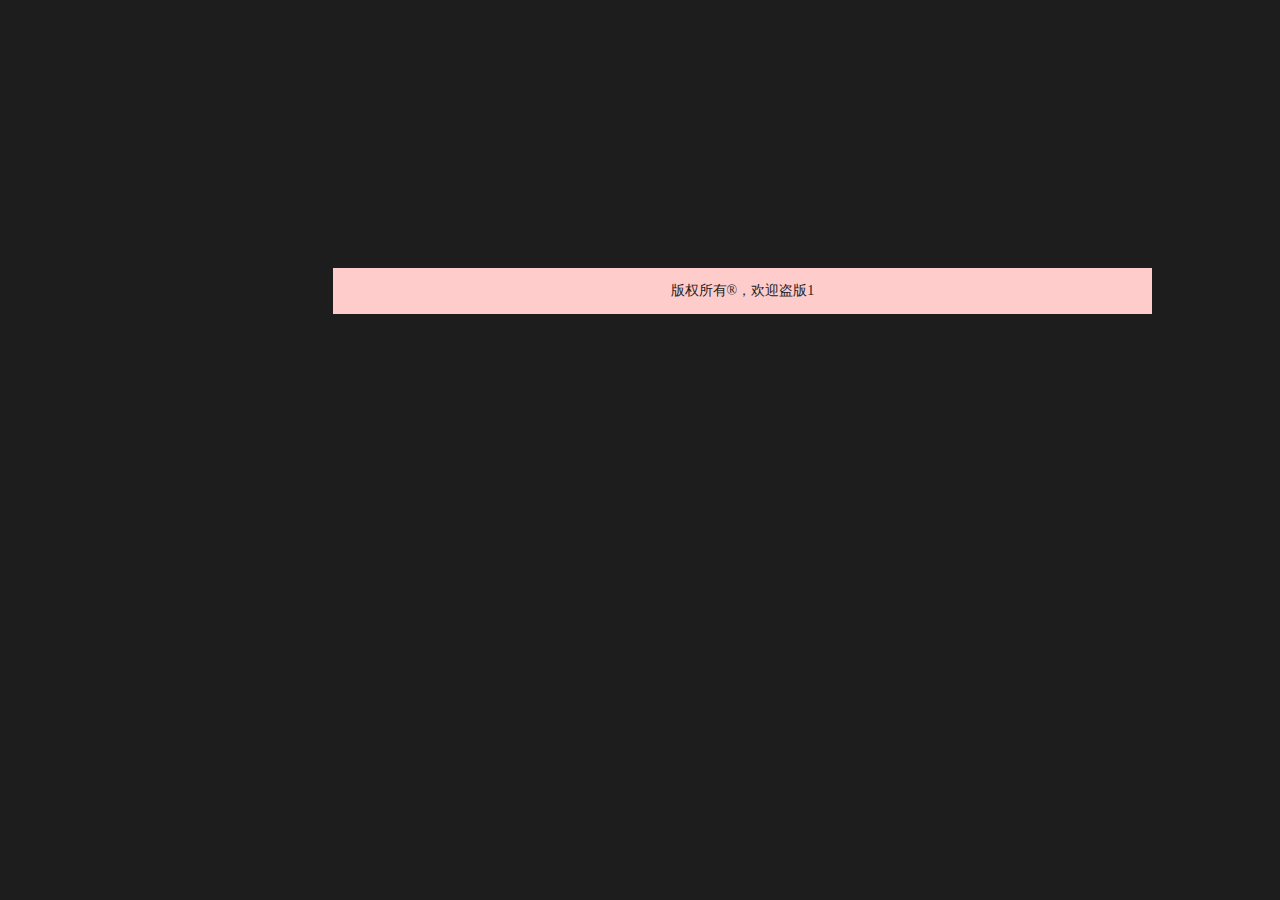
<file: qqzone1.0/web/index.html>
<!DOCTYPE html>
<html lang="en" xmlns:th="http://www.thymeleaf.org">
<head>
    <meta charset="UTF-8">
    <title>Title</title>
    <link rel="stylesheet" href="css/common.css">
    <link rel="stylesheet" href="css/index.css">
</head>
<body>
    <div id="div0">
        <div id="div_top"><iframe  height="118px" th:src="@{/page.do?operate=page&page=frames/top}" width="100%" frameborder="no"></iframe></div>
        <div id="div_left"><iframe th:src="@{/page.do?operate=page&page=frames/left}" width="100%" frameborder="no"  onload="this.style.height = window.frames[1].document.body.scrollHeight+'px';"></iframe></div>
        <div id="div_main"><iframe th:src="@{/page.do?operate=page&page=frames/main}" scrolling="no" width="100%" frameborder="no"  onload="this.style.height = Math.max(window.frames[1].document.body.scrollHeight,window.frames[2].document.body.scrollHeight)+'px';"></iframe></div>
        <div id="div_bottom">
            <p class="center" >版权所有&reg;，欢迎盗版1</p>
        </div>
    </div>
</body>
</html>
</file>
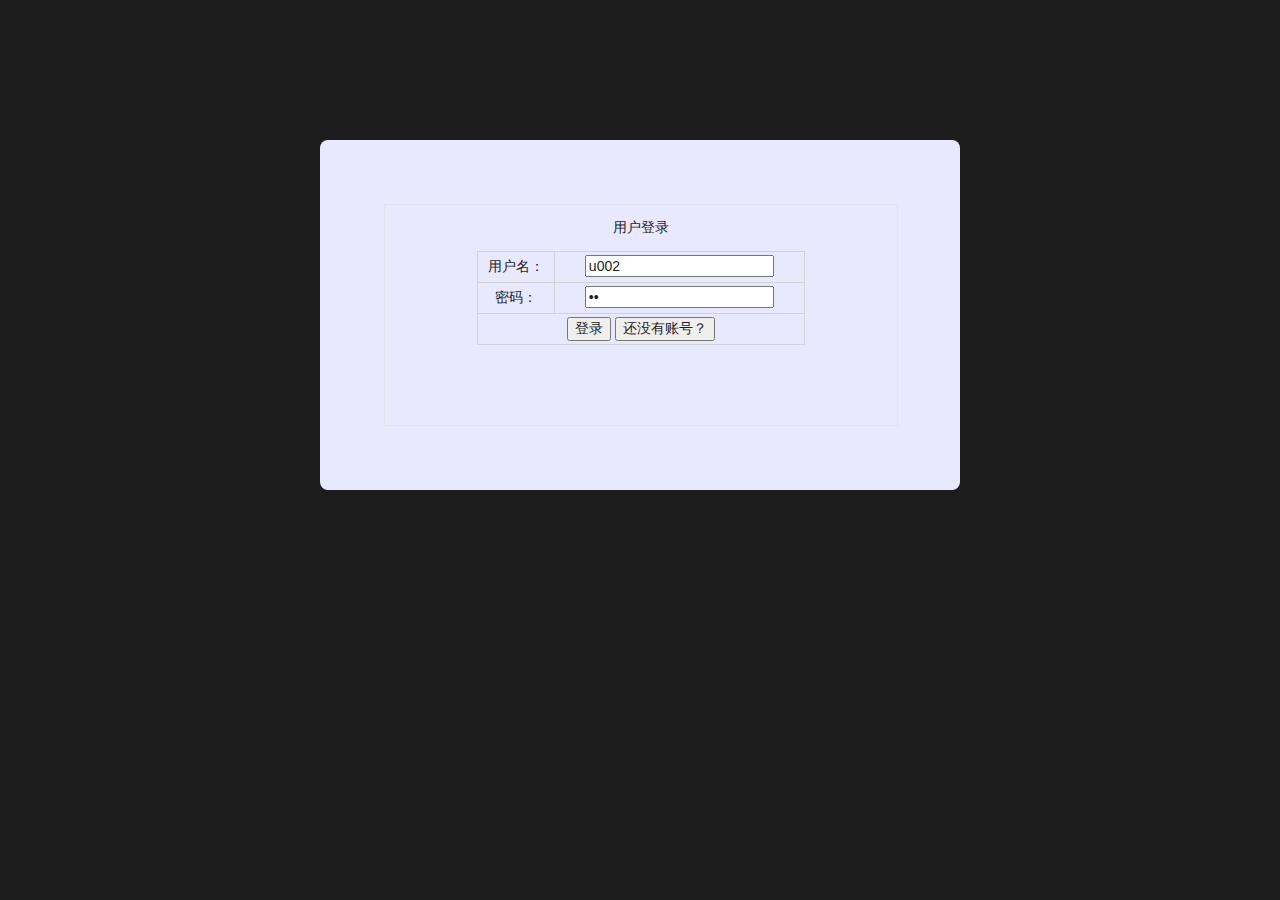
<file: qqzone1.0/web/login.html>
<!DOCTYPE html>
<html lang="en" xmlns:th="http://www.thymeleaf.org">
<head>
    <meta charset="UTF-8">
    <title>Title</title>
    <link rel="stylesheet" href="css/common.css">
    <link rel="stylesheet" href="css/login.css">
</head>
<body>
    <div id="div0">
        <div id="div_container">
            <p class="center">用户登录</p>
            <form th:action="@{/user.do}" method="get">
<!--            <form action="user.do" method="get">-->
                <input type="hidden" name="operate" value="login"/>
                <table>
                    <tr>
                        <th>用户名：</th>
                        <td><input type="text" name="loginId" value="u002"/></td>
                    </tr>
                    <tr>
                        <th>密码：</th>
                        <td><input type="password" name="pwd" value="ok"/></td>
                    </tr>
                    <tr>
                        <th colspan="2">
                            <input type="submit" value="登录"/>
                            <input type="button" value="还没有账号？"/>
                        </th>
                    </tr>
                </table>
            </form>
        </div>
    </div>
</body>
</html>
</file>
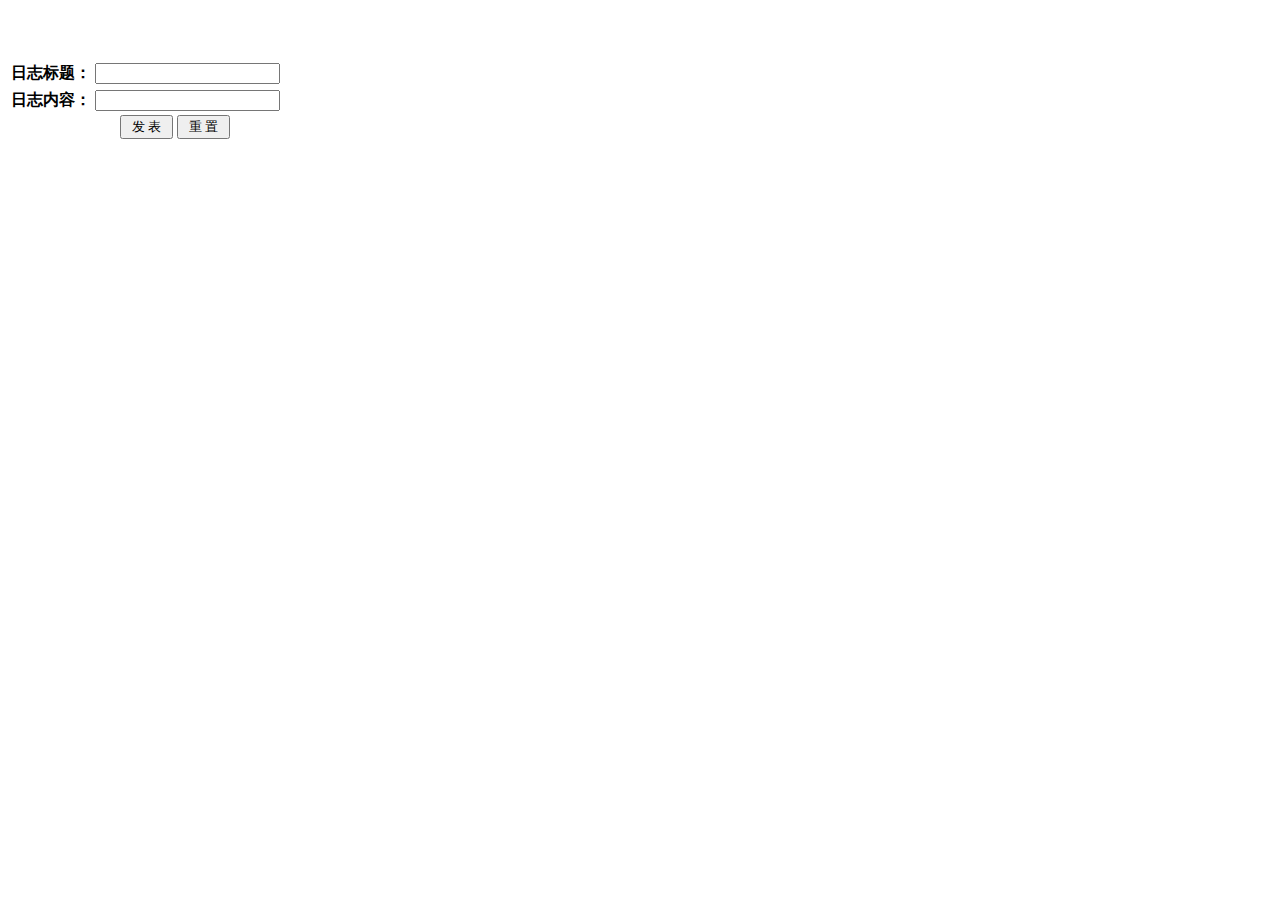
<file: qqzone1.0/web/frames/add.html>
<!DOCTYPE html>
<html lang="en" xmlns:th="http://www.thymeleaf.org">
<head>
    <meta charset="UTF-8">
    <title>Title</title>
    <link rel="stylesheet" th:href="@{/css/common.css}">
    <link rel="stylesheet" th:href="@{/css/detail.css}">
</head>
<body>
<div id="div_add_reply" style="margin-top: 60px">
    <form action="topic.do"  method="post">
        <input type="hidden" name="operate" value="addTopic">
        <table>
            <tr>
                <th style="width: 25%">日志标题：</th>
                <td><input type="text" name="title" /></td>
            </tr>
            <tr>

            <tr>
                <th style="width: 25%">日志内容：</th>
                <td><input type="text" name="content" /></td>
            </tr>
            <tr>
                <th colspan="2">
                    <input type="submit" value=" 发 表 "/>
                    <input type="reset" value=" 重 置 "/>
                </th>
            </tr>
        </table>
    </form>
</div>


</body>
</html>
</file>
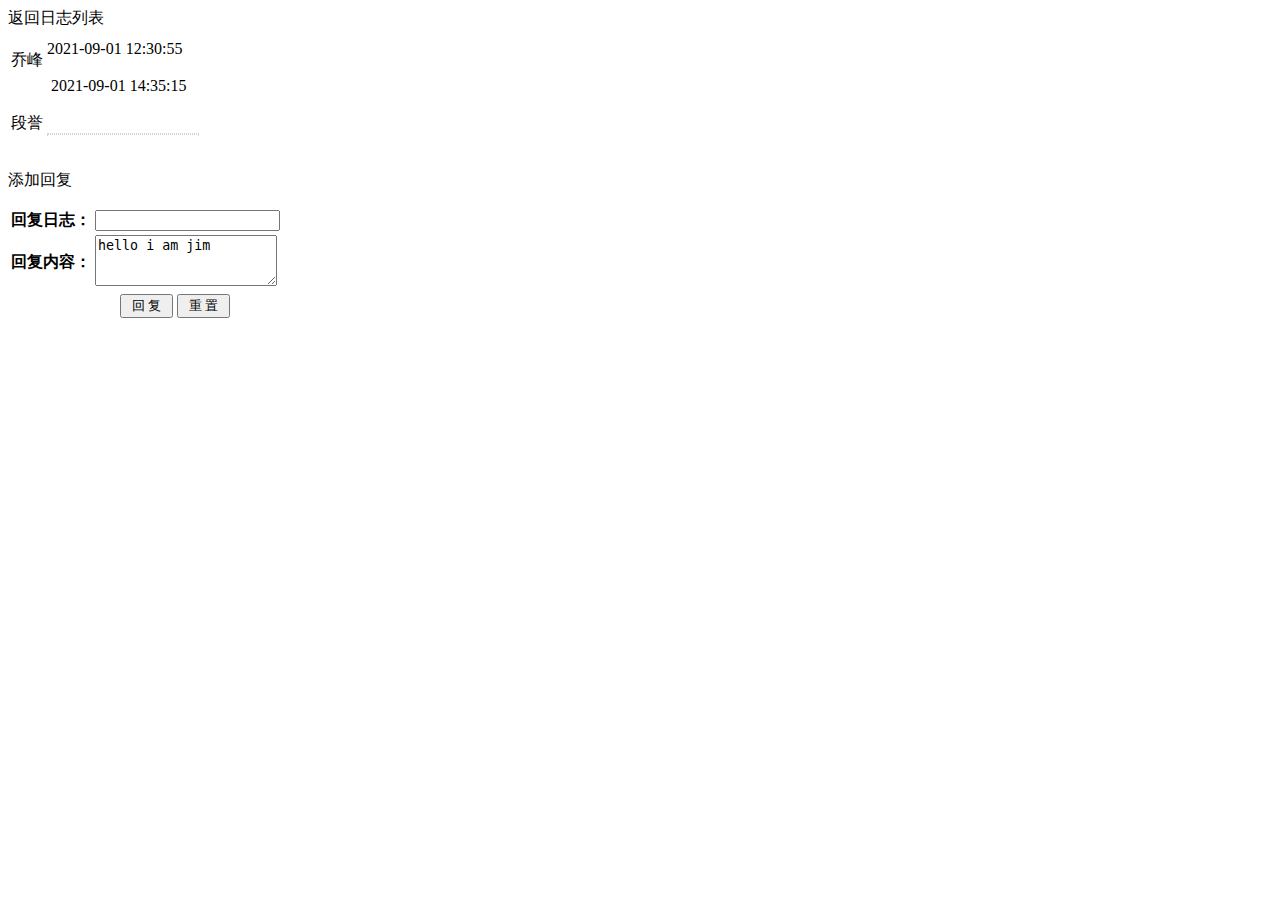
<file: qqzone1.0/web/frames/detail.html>
<!DOCTYPE html>
<html lang="en" xmlns:th="http://www.thymeleaf.org">
<head>
    <meta charset="UTF-8">
    <title>Title</title>
    <link rel="stylesheet" th:href="@{/css/common.css}">
    <link rel="stylesheet" th:href="@{/css/detail.css}">
    <script language="JavaScript">
        function showDelImg(imgId){
            var obj=document.getElementById(imgId);
            if(obj) {
                obj.style.display = 'inline';
            }
        }
        function hiddenDelImg(imgId){
            var obj= document.getElementById(imgId);
            if(obj){
                obj.style.display='none';
            }

        }
        function delReply(replyId,topicId){
             if(window.confirm("是否确认删除？")){
                 window.location.href='reply.do?operate=delReply&replyId='+replyId+'&topicId='+topicId;
             }
        }

        function showAddHostReplyForm(resId, aId) {
            let obj = document.getElementById(resId);
            if (obj) {
                obj.style.display = 'inline';
            }
            hiddenDelImg(aId)
        }

    </script>
</head>
<body>
    <div id="div_back_to_topic_list">
        <a th:href="|@{/page.do?operate=page&page=frames/main}|">返回日志列表</a>
    </div>
    <div id="div_topic_detail">
        <div id="div_topic_info">
<!--            这个table中放的是 topic自身信息-->
            <table id="tbl_topic_info">
                <tr>
                    <td rowspan="2" class="w14 h96">
                        <div class="h64 center " style="width:100%;">
                            <img class="img56 " th:src="@{|/imgs/${session.topic.author.headImg}|}"/>
                        </div>
                        <div class="h32 center" style="width:100%;" th:text="${session.topic.author.nickName}">乔峰</div>
                    </td>
                    <td class="topic_title" onmousemove="showDelImg('img01')" onmouseout="hiddenDelImg('img01')">
<!--                        <img id="img01" style="float: right; width:24px;height: 24px; margin-top:2px;margin-right:2px;display: none;" th:src="@{/imgs/del.jpg}" />-->
                        <span th:text="${session.topic.title}" ></span>
                        <span class="title_date_right" th:text="${session.topic.topicDate}">2021-09-01 12:30:55</span>
                    </td>
                </tr>
                <tr>
                    <td th:text="${session.topic.content}"></td>
                </tr>
            </table>
        </div>
<!--        回复-->
        <div id="div_reply_list">
            <table class="tbl_reply_info" th:each="reply : ${session.topic.replyList}">
                <tr>
<!--                    此 td 为回复者图片 昵称-->
                    <td rowspan="2" class="w14 h88">
                        <div class="h56 center" style="width:100%;">
                            <img class="img48" th:src="@{|/imgs/${reply.author.headImg}|}"/>
                        </div>
                        <div class="h32 center" style="width:100%;" th:text="${reply.author.nickName}">段誉</div>
                    </td>
<!--                    回复的日志名、回复时间、删除的图标怎么显示（不在自己空间时删除自己的评论 或者 在自己空间时删除自己空间的评论）-->
                    <td class="reply_title" th:onmouseover="|showDelImg('img${reply.id}')|" th:onmouseout="|hiddenDelImg('img${reply.id}')|">
                        <span th:text="|回复:${session.topic.title}|"></span>
                        <img th:if="${session.friend.id==session.userBasic.id||session.userBasic.id==reply.author.id}" th:id="|img${reply.id}|" class="delReplyImg" th:onclick="|delReply(${reply.id},${session.topic.id})|" th:src="@{/imgs/del.jpg}" />
                        <span class="title_date_right" th:text="${reply.replyDate}">2021-09-01 14:35:15</span>
                    </td>
                </tr>
                <tr>
                    <td th:onmouseover="|showDelImg('a${reply.id}')|" th:onmouseout="|hiddenDelImg('a${reply.id}')|">
<!--                    回复内容 及主人回复-->
                        <span th:text="${reply.content}"></span><br/>
<!--                            主人回复 内容、时间-->
                        <ul style="width: 96%;border:1px dotted lightgray;list-style-type: none;padding-left:8px;padding-right:8px;"th:if="${reply.hostReply!=null}">
                            <li style="color:#6e0000;font-size:12px;width: 100%;border:0px solid red;" th:text="${reply.hostReply.content}"></li>
                            <li style="color:#6e0000;font-size:12px;width:100%;border:0px solid blue;text-align: right;margin-right: 8px;" th:text="|主人回复于:${reply.hostReply.hostReplyDate}|"></li>
                        </ul>
<!--                           实现主人回复在本空间能回复（未实现） 在别人空间不显示（已实现） 这个replyId 我一直不懂怎么传递过去 按理说用JavaScript很好传递的 可是我不会呜呜 跳过了-->

                        <a th:if="${session.friend.id == session.userBasic.id && reply.hostReply == null}"
                           th:id="|a${reply.id}|" href="#" style="float: right;display: none;"
                           th:onclick="|showAddHostReplyForm('res${reply.id}', 'a${reply.id}')|"
                        >主人回复</a>

                        <form th:action="@{/hostReply.do}" method="post" th:id="|res${reply.id}|" style="display:none;">
                            <input type="hidden" name="operate" value="addHostReply"/>
                            <input type="hidden" name="topicId" th:value="${session.topic.id}"/>
                            <input type="hidden" name="replyId" th:value="${reply.id}"/>
                            <table>
                                <tr>
                                    <th>回复内容：</th>
                                    <td><textarea name="content" rows="1"></textarea></td>
                                </tr>
                                <tr>
                                    <th colspan="2">
                                        <input type="submit" value=" 回 复 "/>
                                        <input type="reset" value=" 重 置 "/>
                                    </th>
                                </tr>
                            </table>
                        </form>

                    </td>
                </tr>
            </table>
        </div>
    </div>
    <div id="div_add_reply">
        <p class="add_reply_title">添加回复</p>
        <form action="reply.do" method="post">
            <input type="hidden" name="operate" value="addReply"/>
            <input type="hidden" name="topicId" th:value="${session.topic.id}"/>
            <table>
                <tr>
                    <th style="width: 25%">回复日志：</th>
                    <td><input type="text" th:value="|${session.topic.title}|" readonly /></td>
                </tr>
                <tr>
                    <th>回复内容：</th>
                    <td><textarea name="content" rows="3">hello i am jim</textarea></td>
                </tr>
                <tr>
                    <th colspan="2">
                        <input type="submit" value=" 回 复 "/>
                        <input type="reset" value=" 重 置 "/>
                    </th>
                </tr>
            </table>
        </form>
    </div>
</body>
</html>
</file>
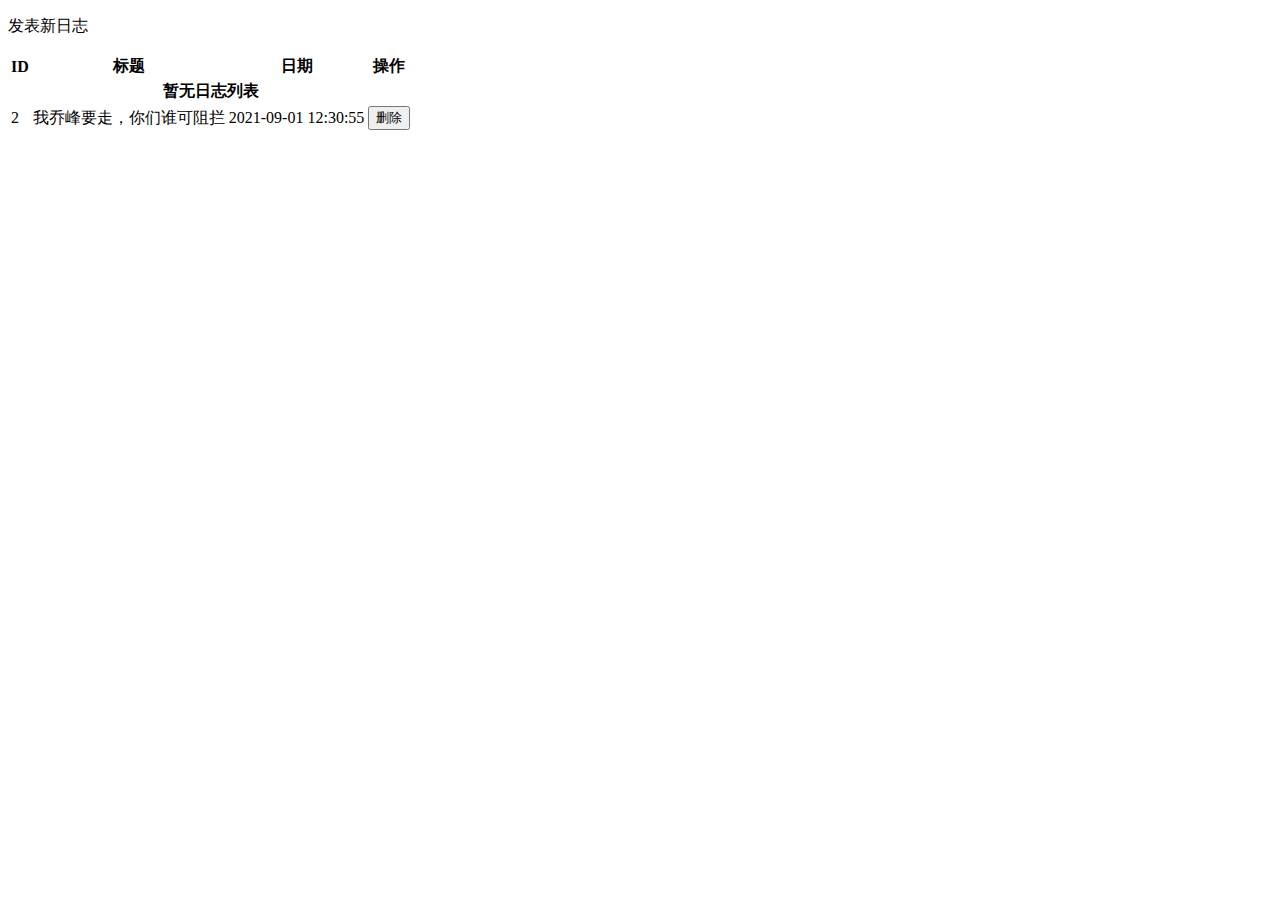
<file: qqzone1.0/web/frames/main.html>
<!DOCTYPE html>
<html lang="en" xmlns:th="http://www.thymeleaf.org">
<head>
    <meta charset="UTF-8">
    <title>Title</title>
    <link rel="stylesheet" th:href="@{/css/common.css}">
    <link rel="stylesheet" th:href="@{/css/main.css}">
    <script language="JavaScript">
        function delTopic(topicId){
            if(window.confirm("是否确认删除日志？")){
                window.location.href="topic.do?operate=delTopic&topicId="+topicId;
            }
        }
    </script>
</head>
<body>
    <div id="div_topic_list">
        <div id="div_to_add">
            <p class="right8"><a th:href="|@{/page.do?operate=page&page=frames/add}|">发表新日志</a></p>
        </div>
        <table id="tbl_topic_list">
            <tr>
                <th>ID</th>
                <th>标题</th>
                <th>日期</th>
                <th>操作</th>
            </tr>
            <tr th:if="${#lists.isEmpty(session.friend.topicList)}">
<!--                四列 th居中-->
<!--                <td colspan="4">暂无日志列表</td>-->
                <th colspan="4">暂无日志列表</th>
            </tr>
            <tr th:unless="${#lists.isEmpty(session.friend.topicList)}" th:each="topic : ${session.friend.topicList}">
                <td th:text="${topic.id}">2</td>
                <td class="left"><a th:href="@{|/topic.do?operate=topicDetail&id=${topic.id}|}" th:text="${topic.title}">我乔峰要走，你们谁可阻拦</a></td>
                <td th:text="${#dates.format(topic.topicDate,'yyyy-MM-dd HH:mm:ss')}">2021-09-01 12:30:55</td>
                <td><input type="button" value="删除" th:if="${session.friend.id==session.userBasic.id}" th:onclick="|delTopic(${topic.id})|"/></td>
            </tr>
        </table>
    </div>
</body>
</html>
</file>
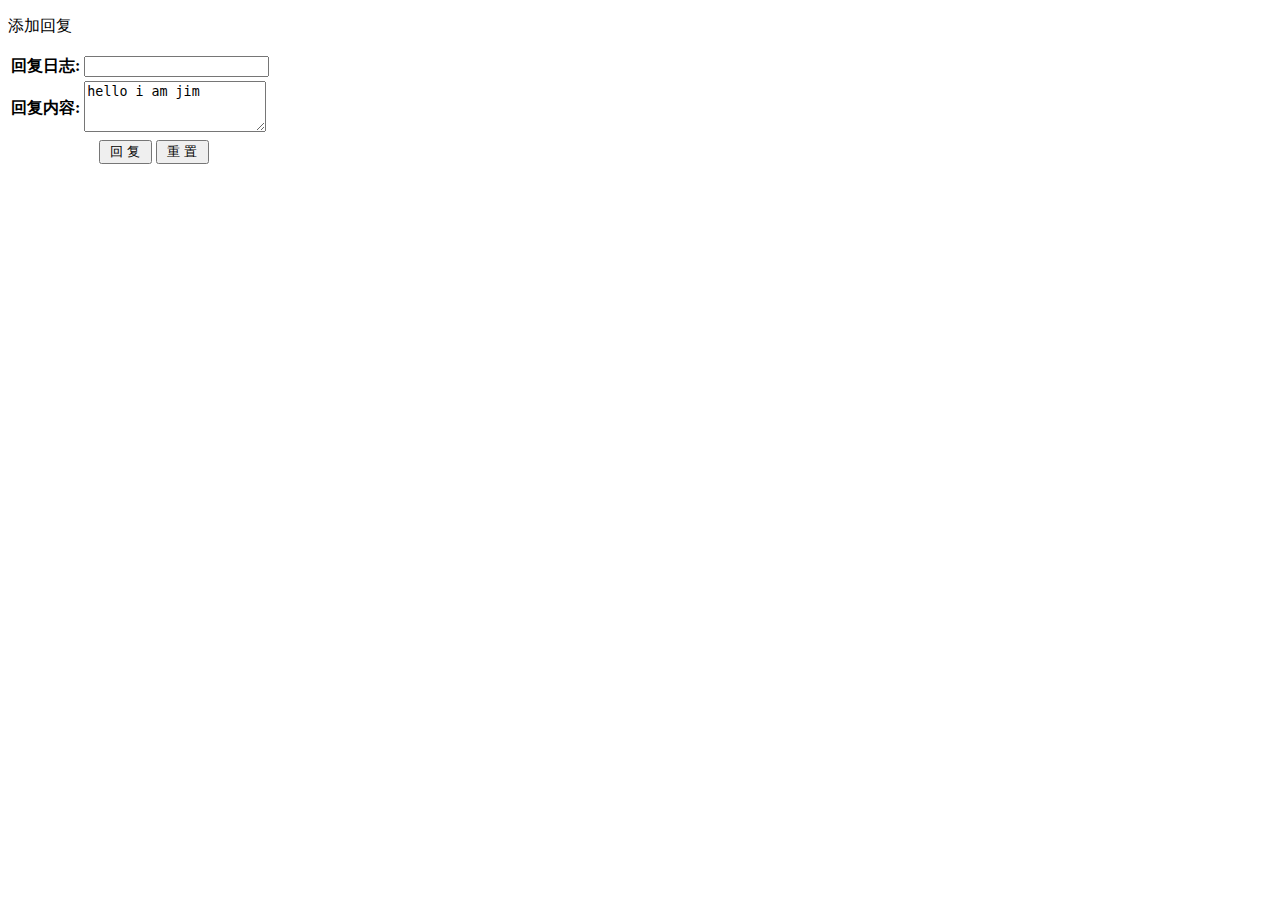
<file: qqzone1.0/web/frames/reply.html>
<!DOCTYPE html>
<html lang="en" xmlns:th="http://www.thymeleaf.org">
<head>
    <meta charset="UTF-8">
    <title>Title</title>
    <link rel="stylesheet" th:href="@{/css/common.css}">
    <link rel="stylesheet" th:href="@{/css/detail.css}">
</head>
<body>
<div id="div_add_reply">

    <p class="add_reply_title">添加回复</p>
    <form action="hostReply.do" method="post">
        <input type="hidden" name="operate" value="addHostReply"/>
        <input type="hidden" name="topicId" th:value=topicId/>
        <input type="hidden" name="replyId" th:value=replyId/>
        <table>
            <tr>
                <th style="width: 25%">回复日志:</th>
                <td><input type="text" th:value="|《${session.topic.title}》|" readonly /></td>
            </tr>
            <tr>
                <th>回复内容:</th>
                <td><textarea name="content" rows="3">hello i am jim</textarea></td>
            </tr>
            <tr>
                <th colspan="2">
                    <input type="submit" value=" 回 复 "/>
                    <input type="reset" value=" 重 置 "/>
                </th>
            </tr>
        </table>
    </form>
</div>
</body>
</html>
</file>
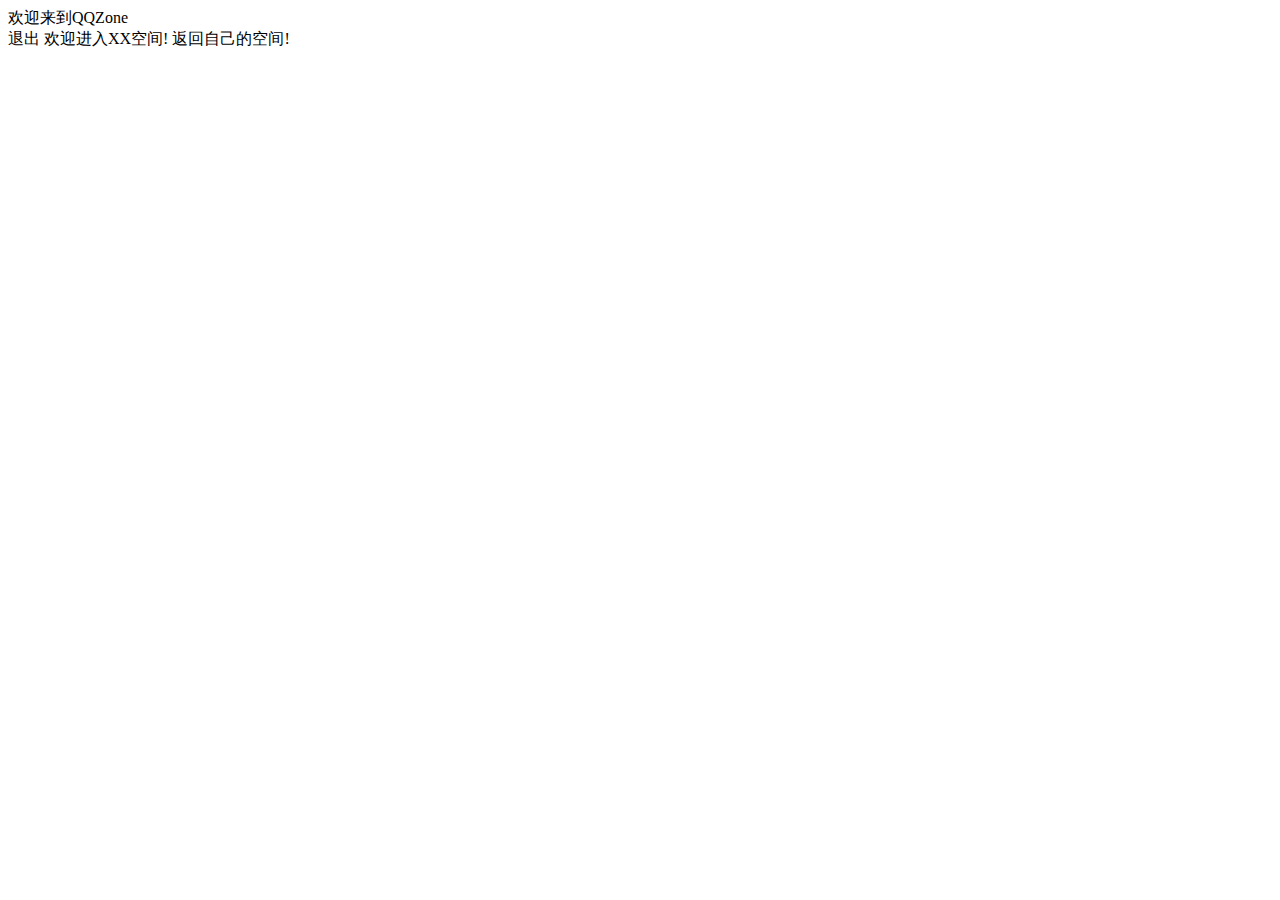
<file: qqzone1.0/web/frames/top.html>
<!--<!DOCTYPE html>-->

<html lang="en" xmlns:th="http://www.thymeleaf.org">
<head>
    <meta charset="UTF-8">
    <title>Title</title>
    <link rel="stylesheet" th:href="@{/css/common.css}">
    <link rel="stylesheet" th:href="@{/css/top.css}">
</head>
<body>
    <div id="top_title" >欢迎来到QQZone</div>
    <div id="top_link_div" >
        <a th:href="@{|/page.do?operate=page&page=login|}"  target="_top">退出</a>
        <span th:text="|欢迎来到${session.friend.nickName}的空间|">欢迎进入XX空间!</span>

        <!--        判断是否进入自己的空间的依据是：userBasic 和 friend 这两个key 中userBasic 是否相同
                    有字符的拼接需要加 |
        -->
        <span th:if="${session.userBasic.id!=session.friend.id}">
           <a th:href="@{|/user.do?operate=friend&id=${session.userBasic.id}|}"  target="_top">返回自己的空间!</a>
        </span>
    </div>

</body>
</html>
</file>
<file: qqzone1.0/web/css/common.css>
*{
    font-size: 14px;
    color: #1d1d1d;
    font-weight: lighter;
}
body{
    margin:0;
    padding:0;
    background-color: #1d1d1d;
}
div{
    position: relative;
    float: left;
    border:0px solid red;
}

table{
    width:80%;
    margin-left:10%;
    border:1px solid lightgray;
    border-collapse: collapse;
    line-height: 28px;
}
table tr , table td ,table th{
    border:1px solid lightgray;
    text-align: center;
}
.btn{
    border:1px solid lightgray;
    font-size: 12px;
}
.left{
    text-align: left;
    padding-left:4px;
}
.center{
    text-align: center;
}
.right8{
    text-align: right;
    margin-right:8px;
}
.border_test{
    border:1px solid red;
}
.w14{
    width:14%;
}
.w20{
    width:20%;
}
.h96{
    height:96px;
    line-height: 96px;
}
.h88{
    height:88px;
    line-height: 88px;
}
.h64{
    height:64px;
    line-height: 64px;
}
.h56{
    height:56px;
    line-height: 56px;
}
.h32{
    height:32px;
    line-height: 32px;
}
.h24{
    height:24px;
    line-height: 24px;
}
</file>
<file: qqzone1.0/web/css/index.css>
#div0{
    width:80%;
    margin-left:10%;
}
#div_top{
    width:100%;
}
#div_left{
    width:20%;
}
#div_main{
    width:80%;
}
#div_bottom{
    background-color: #FFCCCC;
    width:80%;
    margin-left:20%;
    border:0px solid blue;
}
iframe{
    width:100%;
    float:left;
    border:0px solid red;
}
</file>
<file: qqzone1.0/web/css/login.css>
#div0{
    background-color: #E8E8FF;
    border-radius: 8px;
    width:50%;
    margin-left:25%;
    margin-top:140px;
}

#div_container{
    border:1px solid #e1e5ea;
    margin-left:10%;
    width:80%;
    padding-bottom: 80px;
    margin-top:64px;
    margin-bottom:64px;
}
#div_container form{
    width: 80%;
    margin-left:10%;
    border:0px solid red;
}
</file>
